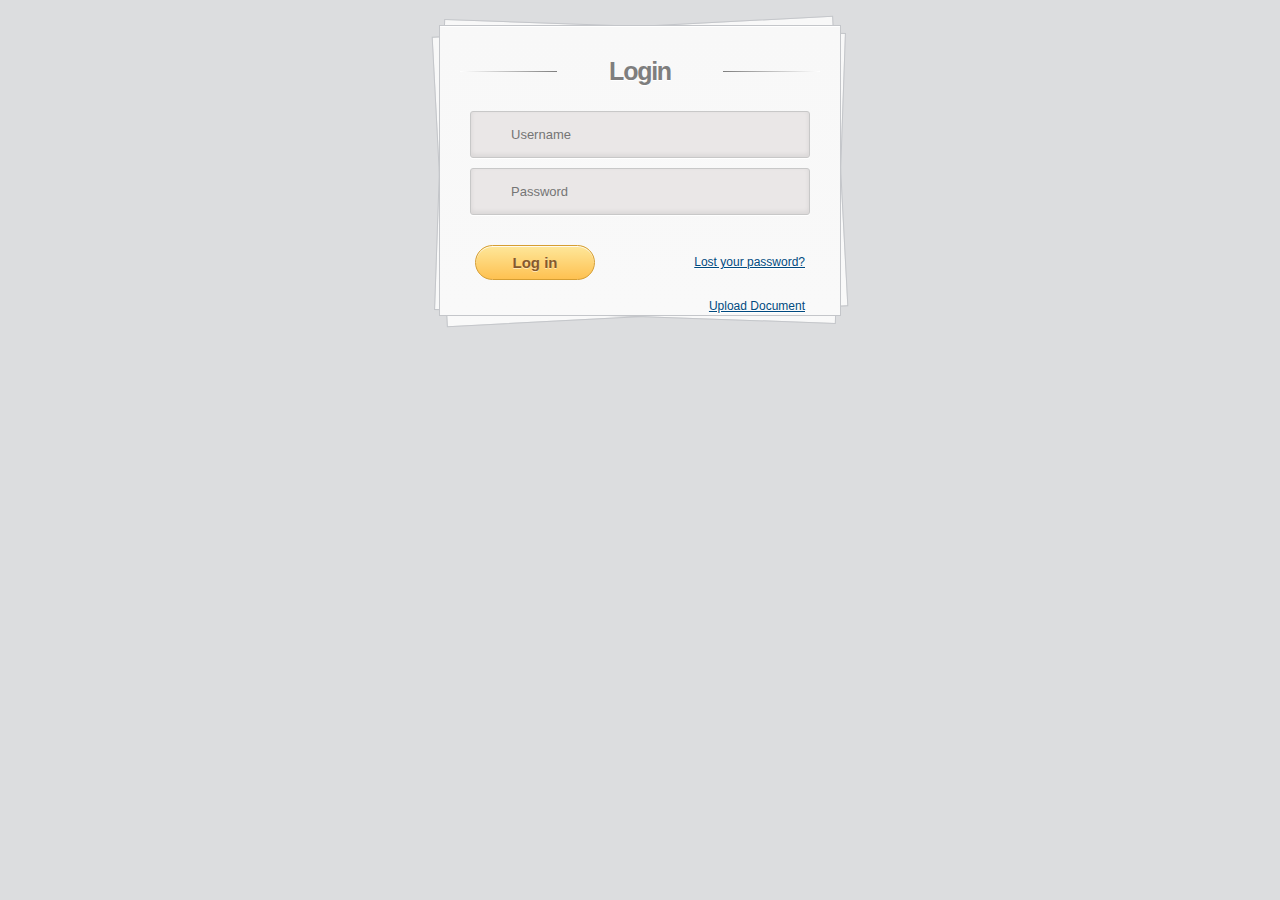
<file: index.html>
<!DOCTYPE html>
    <!--[if lt IE 7 ]> <html lang="en" class="ie6 ielt8"> <![endif]-->
    <!--[if IE 7 ]>    <html lang="en" class="ie7 ielt8"> <![endif]-->
    <!--[if IE 8 ]>    <html lang="en" class="ie8"> <![endif]-->
    <!--[if (gte IE 9)|!(IE)]><!--> 
    <html lang="en"> <!--<![endif]-->
    <script>
	    window.location.replace("./login.html");
    </script>
    <head>
        <meta charset="utf-8">
	<title>Compensator - Welcome</title>
        <link rel="stylesheet" type="text/css" href="./style.css" />
        <link rel="stylesheet" type"text/css" href="https://corporate-compensation-web-client.s3.amazonaws.com/style.css" />
    </head>
    <body>
        <div class="container">
            <section id="content">
                <form action="">
                    <h1>Welcome</h1>
                    <div>
                        <a class="submit-button" href="./login.html">Login</a>
                    </div>
                </form><!-- form -->
                
            </section><!-- content -->
        </div><!-- container -->
    </body>
</html>
</file>
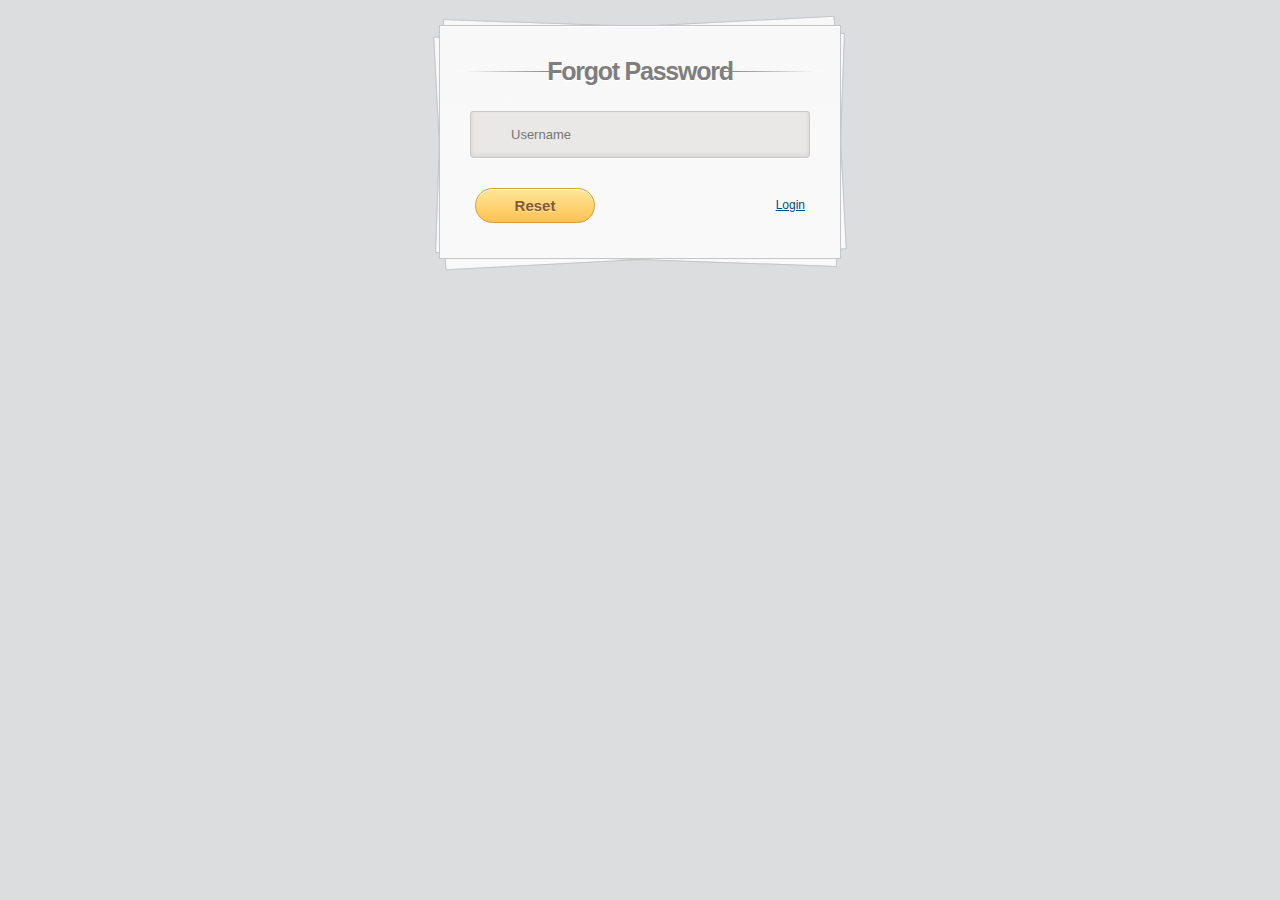
<file: forgot-password.html>
<!DOCTYPE html>
    <!--[if lt IE 7 ]> <html lang="en" class="ie6 ielt8"> <![endif]-->
    <!--[if IE 7 ]>    <html lang="en" class="ie7 ielt8"> <![endif]-->
    <!--[if IE 8 ]>    <html lang="en" class="ie8"> <![endif]-->
    <!--[if (gte IE 9)|!(IE)]><!--> 
    <html lang="en"> <!--<![endif]-->
    <head>
        <meta charset="utf-8">
        <title>Compensator - Forgot Password</title>
        <link rel="stylesheet" type="text/css" href="style.css" />
        <link rel="stylesheet" type"text/css" href="https://corporate-compensation-web-client.s3.amazonaws.com/style.css" />
    </head>
    <body>
        <div class="container">
            <section id="content">
                <form action="">
                    <h1>Forgot Password</h1>
                    <div>
                        <input type="text" placeholder="Username" required="" id="username" />
                    </div>
                    <div>
			<input type="submit" value="Reset" />
                        <a href="./login.html">Login</a>
                    </div>
                </form><!-- form -->
                
            </section><!-- content -->
        </div><!-- container -->
    </body>
</html>
</file>
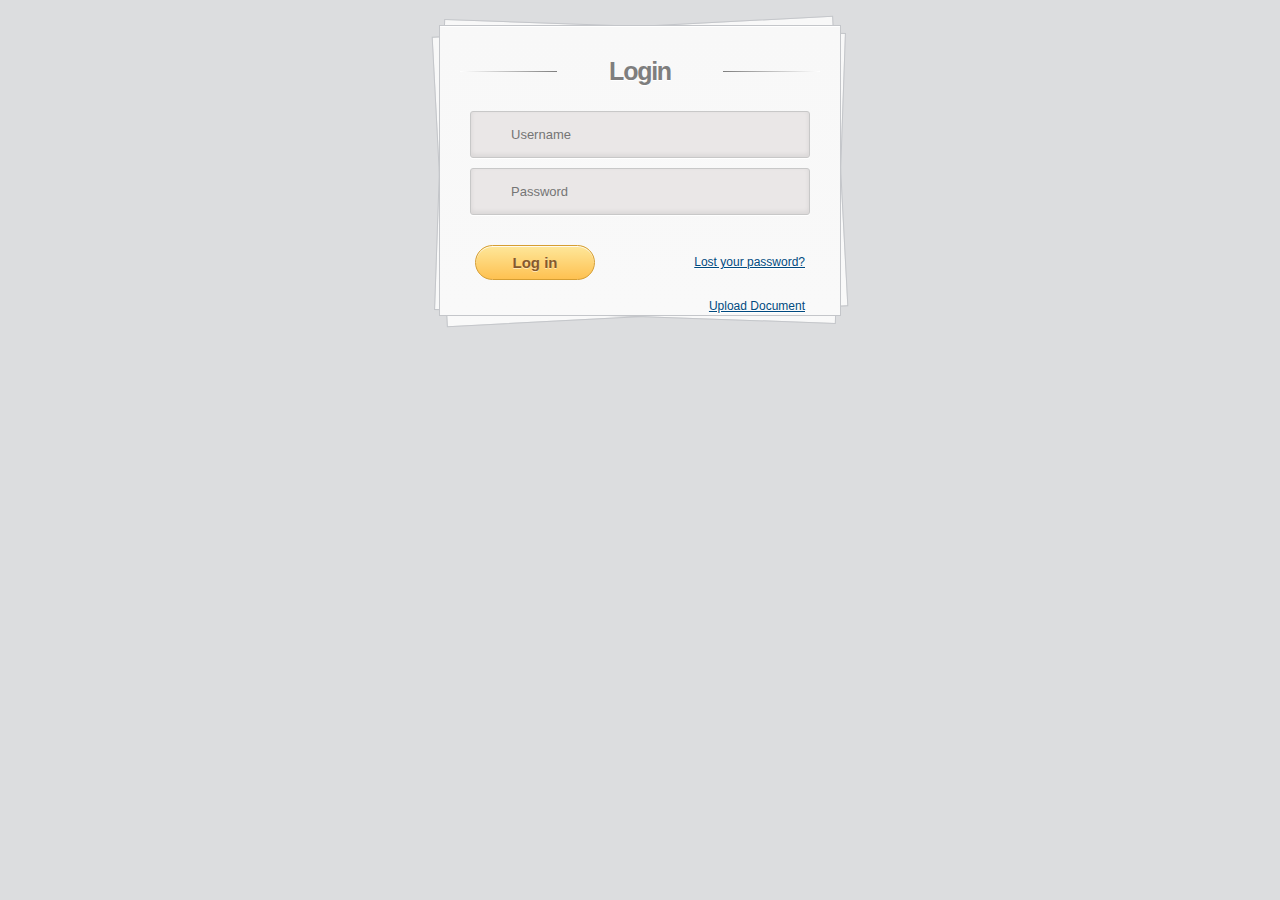
<file: login.html>
<!DOCTYPE html>	
    <!--[if lt IE 7 ]> <html lang="en" class="ie6 ielt8"> <![endif]-->	
    <!--[if IE 7 ]>    <html lang="en" class="ie7 ielt8"> <![endif]-->	    
    <!--[if IE 8 ]>    <html lang="en" class="ie8"> <![endif]-->	    	
    <!--[if (gte IE 9)|!(IE)]><!--> 	       
    <html lang="en"> <!--<![endif]-->	        
    <head>
        <meta charset="utf-8">	</div>
	<title>Compensator - Login</title>	
        <link rel="stylesheet" type="text/css" href="./style.css" />	
	<script src="https://sdk.amazonaws.com/js/aws-sdk-2.670.0.min.js"></script>
	<script src="./auth.js"></script>
    </head>	
    <body>	
        <div class="container">	
            <section id="content">	
                <form action="">	
                    <h1>Login</h1>	
                    <div>	
                        <input type="text" placeholder="Username" required="" id="username" />	
                    </div>	
                    <div>	
                        <input type="password" placeholder="Password" required="" id="password" />	
                    </div>	
                    <div>	
                        <input type="submit" value="Log in" />	
                        <a href="./forgot-password.html">Lost your password?</a>	
                        <a href="./upload.html">Upload Document</a>	
                    </div>	
                </form><!-- form -->	

            </section><!-- content -->	
        </div><!-- container -->	
    </body>	
</html>
</file>
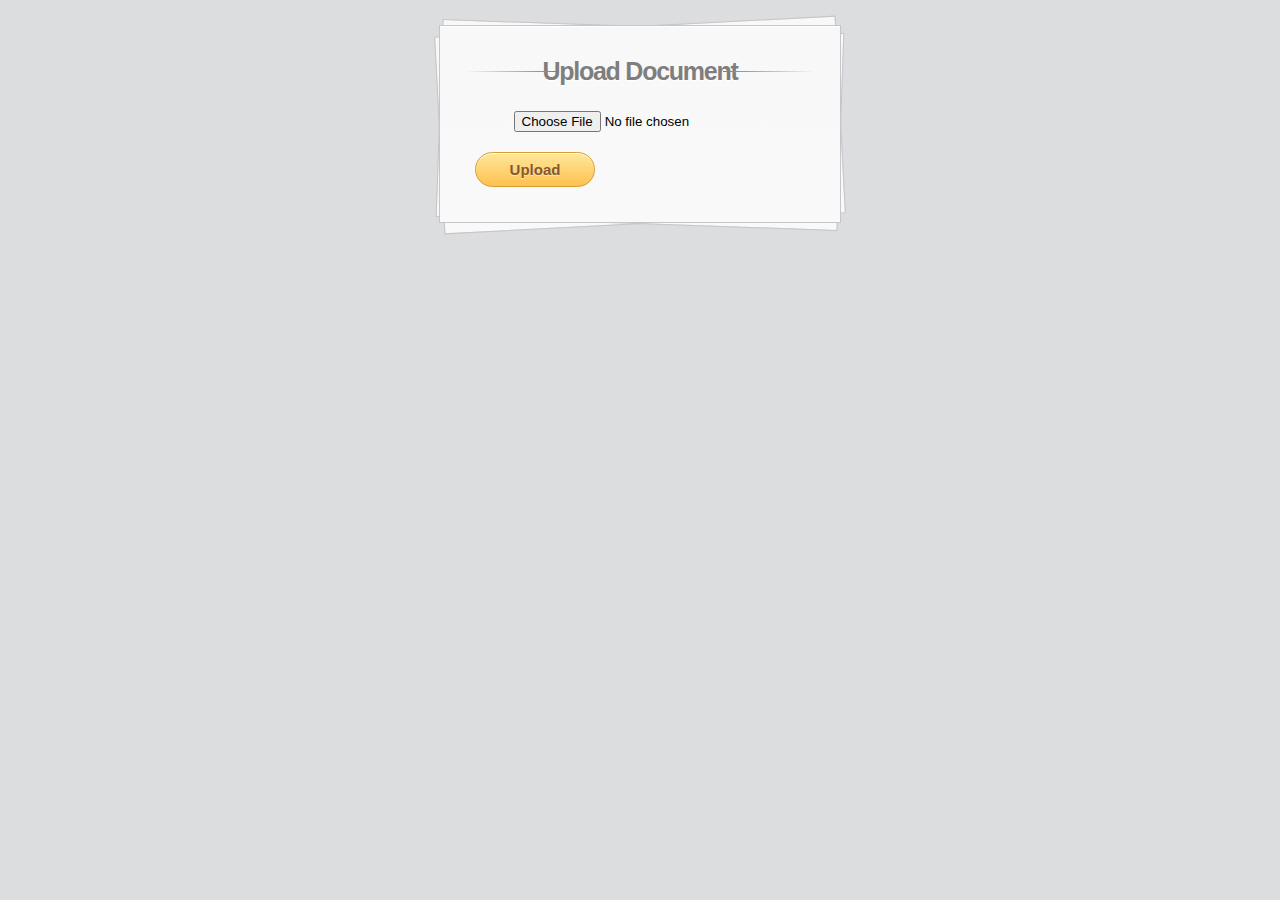
<file: upload.html>
<!DOCTYPE html>	
    <!--[if lt IE 7 ]> <html lang="en" class="ie6 ielt8"> <![endif]-->	
    <!--[if IE 7 ]>    <html lang="en" class="ie7 ielt8"> <![endif]-->	    
    <!--[if IE 8 ]>    <html lang="en" class="ie8"> <![endif]-->	    	
    <!--[if (gte IE 9)|!(IE)]><!--> 	       
    <html lang="en"> <!--<![endif]-->	        
    <head>
        <meta charset="utf-8">	</div>
	<title>Compensator - Upload</title>	
        <link rel="stylesheet" type="text/css" href="./style.css" />	
    </head>	
    <body>	
        <div class="container">	
            <section id="content">	
                <form action="">	
                    <h1>Upload Document</h1>	
                    <div>	
                        <input type="file" required="" id="file-upload" />	
                    </div>	
                    <div>	
                        <input type="submit" value="Upload" />	
                    </div>	
                </form><!-- form -->	

            </section><!-- content -->	
        </div><!-- container -->	
    </body>	
</html>
</file>
<file: style.css>
/* Reset CSS */
html, body, div, span, applet, object, iframe,
h1, h2, h3, h4, h5, h6, p, blockquote, pre,
a, abbr, acronym, address, big, cite, code,
del, dfn, em, font, img, ins, kbd, q, s, samp,
small, strike, strong, sub, sup, tt, var,
b, u, i, center,
dl, dt, dd, ol, ul, li,
fieldset, form, label, legend,
table, caption, tbody, tfoot, thead, tr, th, td {
    margin: 0;
    padding: 0;
    border: 0;
    outline: 0;
    font-size: 100%;
    vertical-align: baseline;
    background: transparent;
}
body {
    background: #DCDDDF url(https://cssdeck.com/uploads/media/items/7/7AF2Qzt.png);
    color: #000;
    font: 14px Arial;
    margin: 0 auto;
    padding: 0;
    position: relative;
}
h1{ font-size:28px;}
h2{ font-size:26px;}
h3{ font-size:18px;}
h4{ font-size:16px;}
h5{ font-size:14px;}
h6{ font-size:12px;}
h1,h2,h3,h4,h5,h6{ color:#563D64;}
small{ font-size:10px;}
b, strong{ font-weight:bold;}
a{ text-decoration: none; }
a:hover{ text-decoration: underline; }
.left { float:left; }
.right { float:right; }
.alignleft { float: left; margin-right: 15px; }
.alignright { float: right; margin-left: 15px; }
.clearfix:after,
form:after {
    content: ".";
    display: block;
    height: 0;
    clear: both;
    visibility: hidden;
}
.container { margin: 25px auto; position: relative; width: 900px; }
#content {
    background: #f9f9f9;
    background: -moz-linear-gradient(top,  rgba(248,248,248,1) 0%, rgba(249,249,249,1) 100%);
    background: -webkit-linear-gradient(top,  rgba(248,248,248,1) 0%,rgba(249,249,249,1) 100%);
    background: -o-linear-gradient(top,  rgba(248,248,248,1) 0%,rgba(249,249,249,1) 100%);
    background: -ms-linear-gradient(top,  rgba(248,248,248,1) 0%,rgba(249,249,249,1) 100%);
    background: linear-gradient(top,  rgba(248,248,248,1) 0%,rgba(249,249,249,1) 100%);
    filter: progid:DXImageTransform.Microsoft.gradient( startColorstr='#f8f8f8', endColorstr='#f9f9f9',GradientType=0 );
    -webkit-box-shadow: 0 1px 0 #fff inset;
    -moz-box-shadow: 0 1px 0 #fff inset;
    -ms-box-shadow: 0 1px 0 #fff inset;
    -o-box-shadow: 0 1px 0 #fff inset;
    box-shadow: 0 1px 0 #fff inset;
    border: 1px solid #c4c6ca;
    margin: 0 auto;
    padding: 25px 0 0;
    position: relative;
    text-align: center;
    text-shadow: 0 1px 0 #fff;
    width: 400px;
}
#content h1 {
    color: #7E7E7E;
    font: bold 25px Helvetica, Arial, sans-serif;
    letter-spacing: -0.05em;
    line-height: 20px;
    margin: 10px 0 30px;
}
#content h1:before,
#content h1:after {
    content: "";
    height: 1px;
    position: absolute;
    top: 10px;
    width: 27%;
}
#content h1:after {
    background: rgb(126,126,126);
    background: -moz-linear-gradient(left,  rgba(126,126,126,1) 0%, rgba(255,255,255,1) 100%);
    background: -webkit-linear-gradient(left,  rgba(126,126,126,1) 0%,rgba(255,255,255,1) 100%);
    background: -o-linear-gradient(left,  rgba(126,126,126,1) 0%,rgba(255,255,255,1) 100%);
    background: -ms-linear-gradient(left,  rgba(126,126,126,1) 0%,rgba(255,255,255,1) 100%);
    background: linear-gradient(left,  rgba(126,126,126,1) 0%,rgba(255,255,255,1) 100%);
    right: 0;
}
#content h1:before {
    background: rgb(126,126,126);
    background: -moz-linear-gradient(right,  rgba(126,126,126,1) 0%, rgba(255,255,255,1) 100%);
    background: -webkit-linear-gradient(right,  rgba(126,126,126,1) 0%,rgba(255,255,255,1) 100%);
    background: -o-linear-gradient(right,  rgba(126,126,126,1) 0%,rgba(255,255,255,1) 100%);
    background: -ms-linear-gradient(right,  rgba(126,126,126,1) 0%,rgba(255,255,255,1) 100%);
    background: linear-gradient(right,  rgba(126,126,126,1) 0%,rgba(255,255,255,1) 100%);
    left: 0;
}
#content:after,
#content:before {
    background: #f9f9f9;
    background: -moz-linear-gradient(top,  rgba(248,248,248,1) 0%, rgba(249,249,249,1) 100%);
    background: -webkit-linear-gradient(top,  rgba(248,248,248,1) 0%,rgba(249,249,249,1) 100%);
    background: -o-linear-gradient(top,  rgba(248,248,248,1) 0%,rgba(249,249,249,1) 100%);
    background: -ms-linear-gradient(top,  rgba(248,248,248,1) 0%,rgba(249,249,249,1) 100%);
    background: linear-gradient(top,  rgba(248,248,248,1) 0%,rgba(249,249,249,1) 100%);
    filter: progid:DXImageTransform.Microsoft.gradient( startColorstr='#f8f8f8', endColorstr='#f9f9f9',GradientType=0 );
    border: 1px solid #c4c6ca;
    content: "";
    display: block;
    height: 100%;
    left: -1px;
    position: absolute;
    width: 100%;
}
#content:after {
    -webkit-transform: rotate(2deg);
    -moz-transform: rotate(2deg);
    -ms-transform: rotate(2deg);
    -o-transform: rotate(2deg);
    transform: rotate(2deg);
    top: 0;
    z-index: -1;
}
#content:before {
    -webkit-transform: rotate(-3deg);
    -moz-transform: rotate(-3deg);
    -ms-transform: rotate(-3deg);
    -o-transform: rotate(-3deg);
    transform: rotate(-3deg);
    top: 0;
    z-index: -2;
}
#content form { margin: 0 20px; position: relative }
#content form input[type="text"],
#content form input[type="password"] {
    -webkit-border-radius: 3px;
    -moz-border-radius: 3px;
    -ms-border-radius: 3px;
    -o-border-radius: 3px;
    border-radius: 3px;
    -webkit-box-shadow: 0 1px 0 #fff, 0 -2px 5px rgba(0,0,0,0.08) inset;
    -moz-box-shadow: 0 1px 0 #fff, 0 -2px 5px rgba(0,0,0,0.08) inset;
    -ms-box-shadow: 0 1px 0 #fff, 0 -2px 5px rgba(0,0,0,0.08) inset;
    -o-box-shadow: 0 1px 0 #fff, 0 -2px 5px rgba(0,0,0,0.08) inset;
    box-shadow: 0 1px 0 #fff, 0 -2px 5px rgba(0,0,0,0.08) inset;
    -webkit-transition: all 0.5s ease;
    -moz-transition: all 0.5s ease;
    -ms-transition: all 0.5s ease;
    -o-transition: all 0.5s ease;
    transition: all 0.5s ease;
    background: #eae7e7 url(https://cssdeck.com/uploads/media/items/8/8bcLQqF.png) no-repeat;
    border: 1px solid #c8c8c8;
    color: #777;
    font: 13px Helvetica, Arial, sans-serif;
    margin: 0 0 10px;
    padding: 15px 10px 15px 40px;
    width: 80%;
}
#content form input[type="text"]:focus,
#content form input[type="password"]:focus {
    -webkit-box-shadow: 0 0 2px #ed1c24 inset;
    -moz-box-shadow: 0 0 2px #ed1c24 inset;
    -ms-box-shadow: 0 0 2px #ed1c24 inset;
    -o-box-shadow: 0 0 2px #ed1c24 inset;
    box-shadow: 0 0 2px #ed1c24 inset;
    background-color: #fff;
    border: 1px solid #ed1c24;
    outline: none;
}
#username { background-position: 10px 10px !important }
#password { background-position: 10px -53px !important }
.submit-button, #content form input[type="submit"] {
    background: rgb(254,231,154);
    background: -moz-linear-gradient(top,  rgba(254,231,154,1) 0%, rgba(254,193,81,1) 100%);
    background: -webkit-linear-gradient(top,  rgba(254,231,154,1) 0%,rgba(254,193,81,1) 100%);
    background: -o-linear-gradient(top,  rgba(254,231,154,1) 0%,rgba(254,193,81,1) 100%);
    background: -ms-linear-gradient(top,  rgba(254,231,154,1) 0%,rgba(254,193,81,1) 100%);
    background: linear-gradient(top,  rgba(254,231,154,1) 0%,rgba(254,193,81,1) 100%);
    filter: progid:DXImageTransform.Microsoft.gradient( startColorstr='#fee79a', endColorstr='#fec151',GradientType=0 );
    -webkit-border-radius: 30px;
    -moz-border-radius: 30px;
    -ms-border-radius: 30px;
    -o-border-radius: 30px;
    border-radius: 30px;
    -webkit-box-shadow: 0 1px 0 rgba(255,255,255,0.8) inset;
    -moz-box-shadow: 0 1px 0 rgba(255,255,255,0.8) inset;
    -ms-box-shadow: 0 1px 0 rgba(255,255,255,0.8) inset;
    -o-box-shadow: 0 1px 0 rgba(255,255,255,0.8) inset;
    box-shadow: 0 1px 0 rgba(255,255,255,0.8) inset;
    border: 1px solid #D69E31;
    color: #85592e;
    cursor: pointer;
    float: left;
    font: bold 15px Helvetica, Arial, sans-serif;
    height: 35px;
    margin: 20px 0 35px 15px;
    position: relative;
    text-shadow: 0 1px 0 rgba(255,255,255,0.5);
    width: 120px;
}
.submit-button:hover, #content form input[type="submit"]:hover {
    background: rgb(254,193,81);
    background: -moz-linear-gradient(top,  rgba(254,193,81,1) 0%, rgba(254,231,154,1) 100%);
    background: -webkit-linear-gradient(top,  rgba(254,193,81,1) 0%,rgba(254,231,154,1) 100%);
    background: -o-linear-gradient(top,  rgba(254,193,81,1) 0%,rgba(254,231,154,1) 100%);
    background: -ms-linear-gradient(top,  rgba(254,193,81,1) 0%,rgba(254,231,154,1) 100%);
    background: linear-gradient(top,  rgba(254,193,81,1) 0%,rgba(254,231,154,1) 100%);
    filter: progid:DXImageTransform.Microsoft.gradient( startColorstr='#fec151', endColorstr='#fee79a',GradientType=0 );
}
#content form div a {
    color: #004a80;
    float: right;
    font-size: 12px;
    margin: 30px 15px 0 0;
    text-decoration: underline;
}
.button {
    background: rgb(247,249,250);
    background: -moz-linear-gradient(top,  rgba(247,249,250,1) 0%, rgba(240,240,240,1) 100%);
    background: -webkit-linear-gradient(top,  rgba(247,249,250,1) 0%,rgba(240,240,240,1) 100%);
    background: -o-linear-gradient(top,  rgba(247,249,250,1) 0%,rgba(240,240,240,1) 100%);
    background: -ms-linear-gradient(top,  rgba(247,249,250,1) 0%,rgba(240,240,240,1) 100%);
    background: linear-gradient(top,  rgba(247,249,250,1) 0%,rgba(240,240,240,1) 100%);
    filter: progid:DXImageTransform.Microsoft.gradient( startColorstr='#f7f9fa', endColorstr='#f0f0f0',GradientType=0 );
    -webkit-box-shadow: 0 1px 2px rgba(0,0,0,0.1) inset;
    -moz-box-shadow: 0 1px 2px rgba(0,0,0,0.1) inset;
    -ms-box-shadow: 0 1px 2px rgba(0,0,0,0.1) inset;
    -o-box-shadow: 0 1px 2px rgba(0,0,0,0.1) inset;
    box-shadow: 0 1px 2px rgba(0,0,0,0.1) inset;
    -webkit-border-radius: 0 0 5px 5px;
    -moz-border-radius: 0 0 5px 5px;
    -o-border-radius: 0 0 5px 5px;
    -ms-border-radius: 0 0 5px 5px;
    border-radius: 0 0 5px 5px;
    border-top: 1px solid #CFD5D9;
    padding: 15px 0;
}
.button a {
    background: url(https://cssdeck.com/uploads/media/items/8/8bcLQqF.png) 0 -112px no-repeat;
    color: #7E7E7E;
    font-size: 17px;
    padding: 2px 0 2px 40px;
    text-decoration: none;
    -webkit-transition: all 0.3s ease;
    -moz-transition: all 0.3s ease;
    -ms-transition: all 0.3s ease;
    -o-transition: all 0.3s ease;
    transition: all 0.3s ease;
}
.button a:hover {
    background-position: 0 -135px;
    color: #00aeef;
}
</file>
